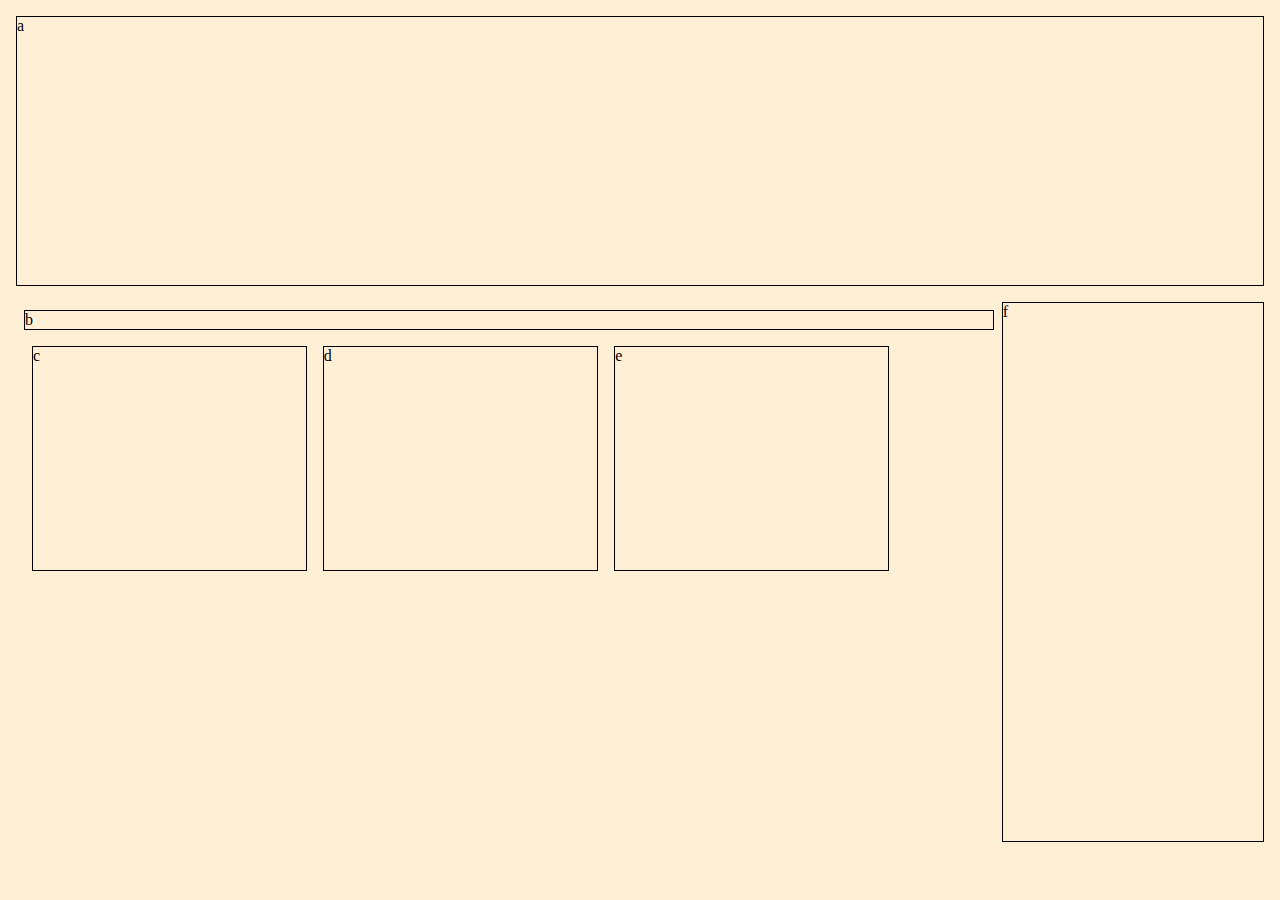
<file: medial-queries2/index.html>
<!DOCTYPE html>
<html lang="en" dir="ltr">
  <head>
    <meta charset="utf-8">
    <title>Media Queries 2</title>
    <link rel="stylesheet" href="main.css">
  </head>

  <body>
    <div class="container">
      <header>
        a
      </header>
      <div class="wrapper">
        <main>
          b
        </main>
        <aside>
          <div class="c">c</div>
          <div class="d">d</div>
          <div class="e">e</div>
        </aside>
      </div>
      <footer>f</footer>
    </div>
  </body>
  
  </html>
</file>
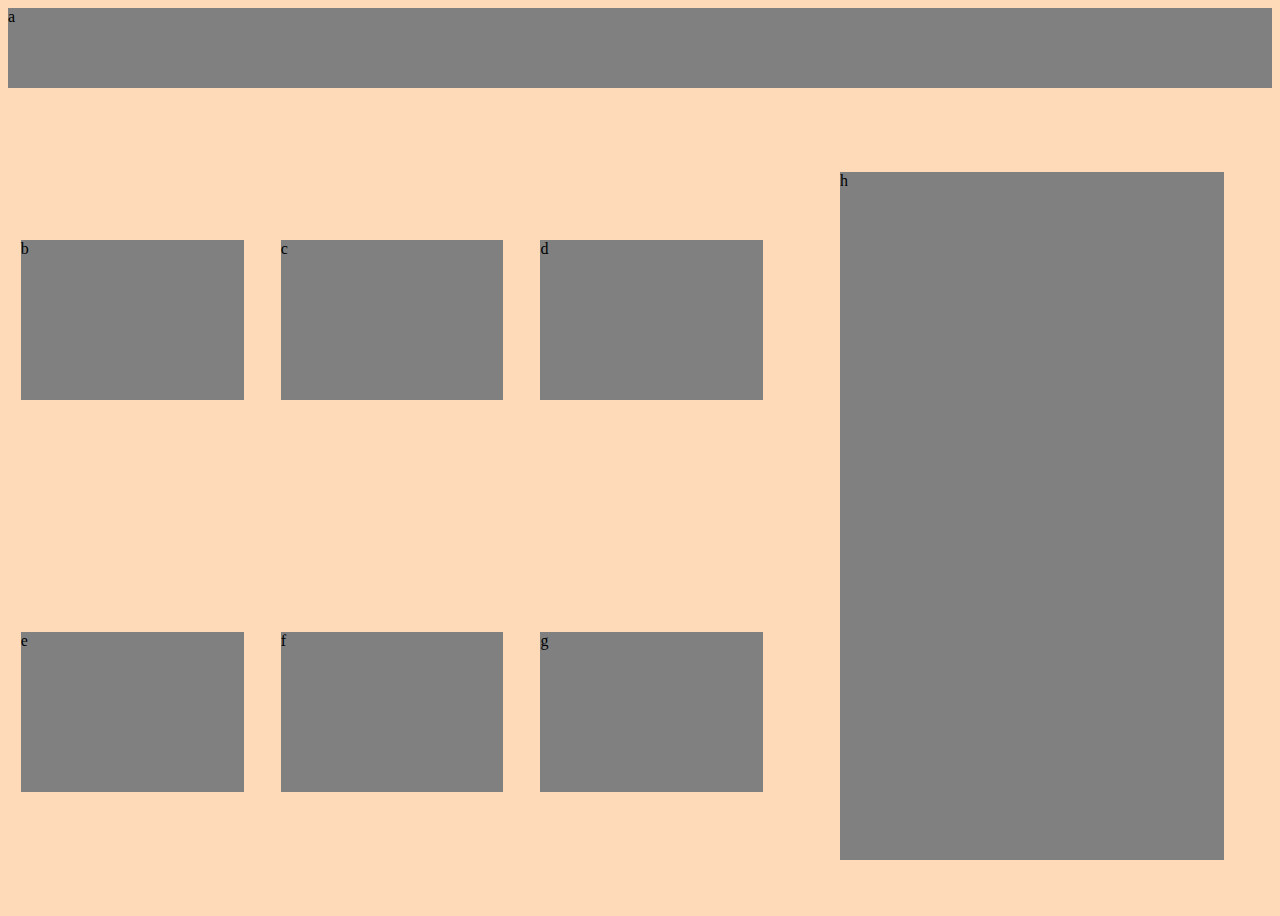
<file: medial-queries3/index.html>
<!DOCTYPE html>
<html lang="en" dir="ltr">

<head>
  <meta charset="utf-8">
  <title>Media Queries 3</title>
  <link rel="stylesheet" href="main.css">
</head>

<body>
  <div class="container">
    <header>
      a
    </header>
    <div class="wrapper">
      <aside>
        <div>b</div>
        <div>c</div>
        <div>d</div>
        <div>e</div>
        <div>f</div>
        <div>g</div>
      </aside>
      <main>
        h
      </main>
    </div>
  </div>
</body>

</html>
</file>
<file: medial-queries2/main.css>
body {
  background: papayawhip;
}

header,
main,

.c,
.d,
.e,

footer {
 border: 1px solid black;
box-sizing: border-box;
}

.container {
  display:flex;
  flex-wrap: wrap;
  flex-direction: column;
  flex-grow: 3;
  justify-content: space-between;
  align-items: center;
  min-height: 70vh;
}

header,
footer,
aside,

.wrapper {
  flex-grow: 1;
  margin: .5em;
  max-height: 10vh;
}

aside {
  display: flex;
  justify-content: space-between;
  width: 90%;
  min-height: 20vh;
}

aside>div {
  flex-grow:10;
  margin: .5em;
}

main {
  width: 90%;
  flex-grow: 3;
  margin: .5em;
}

@media (min-width: 600px) {
  .container {
    flex-direction: row;
    flex-wrap: wrap;
  }

  header {
    width: 100%;
    min-height: 30vh;
  }
  .wrapper {
    justify-content: stretch;
    flex-basis: 70%;
    min-height: 60vh;
  }
  main {
    width:100%;
    max-height: 30vh;
  }

.c,
.d,
.e {
  min-height:25vh;
}
footer {
  flex-grow: 3;
  min-height: 60vh;
}
}
</file>
<file: medial-queries3/main.css>
body {
  background: peachpuff;
}

.container {
  display: flex;
  min-height: 100vh;
  flex-wrap: wrap;
  justify-content: stretch;
}

header {
  width: 100%;
  height: 5em;
  margin-bottom: 1em;
  background-color: gray;
}

.wrapper {
  width: 100%;
  min-height: 85vh;
  display: flex;
  flex-direction: column;
}

aside {
  width: 100%;
  display: flex;
  flex-wrap: wrap;
  justify-content: space-between;
  flex-grow: 1;
}

aside>div {
  width: 29%;
  background-color: gray;
  margin: 1vw;
}
main {
  min-height: 5em;
  flex-grow: 1;
  background-color: gray;
}

@media (min-width: 600px) {
  .wrapper {
    flex-direction: row;
  }

  aside {
    width: 80%;
    flex: 4;
    align-items: center;
    margin-right: 1em;
  }

  aside>div {
    height: 10em;
  }

  main {
    flex: 2;
    margin: 3em;
  }
}
</file>
